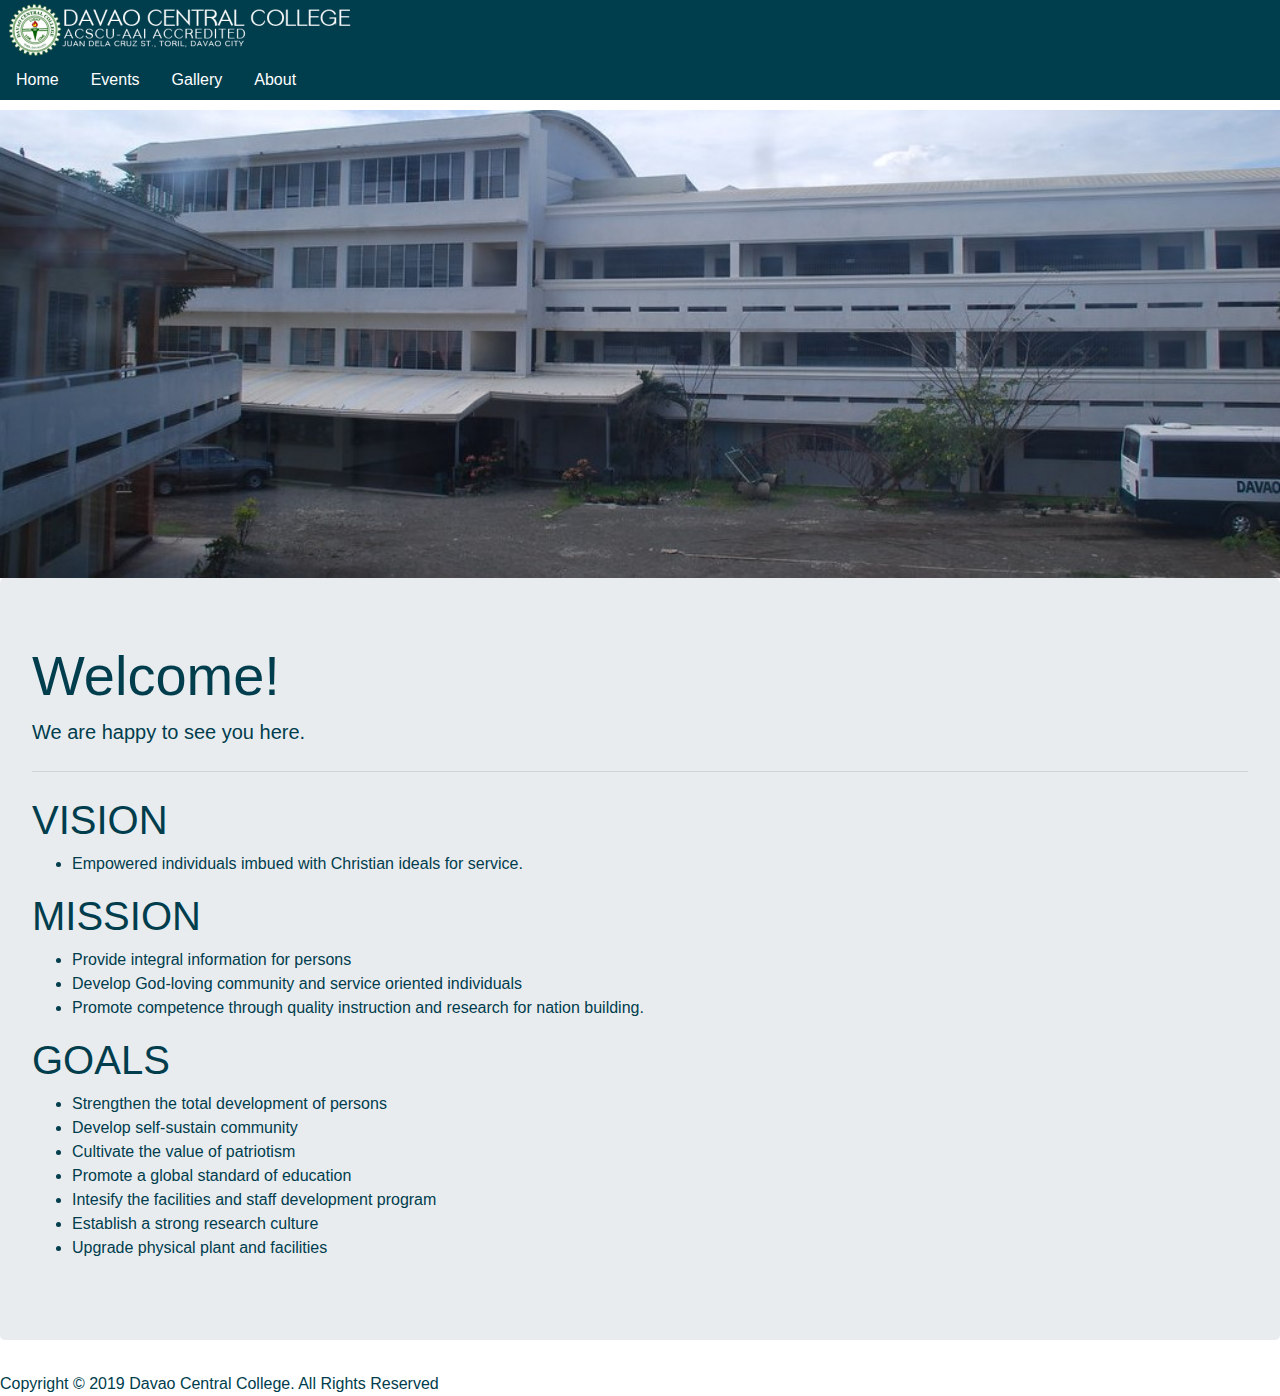
<file: index.html>
<!DOCTYPE html>
<html>

<head>
	<title>Davao Central College</title>
	<link rel="stylesheet" href="styles.css">
	<link rel="icon" href="favicon.ico" type="image/x-icon" />
	<link rel="stylesheet" href="https://cdnjs.cloudflare.com/ajax/libs/font-awesome/5.10.2/css/all.css"
		integrity="sha256-piqEf7Ap7CMps8krDQsSOTZgF+MU/0MPyPW2enj5I40=" crossorigin="anonymous" />
	<link rel="stylesheet" href="https://stackpath.bootstrapcdn.com/bootstrap/4.3.1/css/bootstrap.min.css"
		integrity="sha384-ggOyR0iXCbMQv3Xipma34MD+dH/1fQ784/j6cY/iJTQUOhcWr7x9JvoRxT2MZw1T" crossorigin="anonymous">
</head>

<body>
	<nav>
		<div class="nav-wrap body-wrap">
			<img src="images/cropped-header.png" class="nav-logo" />
			<ul class="nav-ul nav">
				<li class="nav-item">
					<a href="index.html" class="nav-link"><i class="fas fa-home"></i> Home</a>
				</li>
				<li class="nav-item">
					<a href="events.html" class="nav-link"><i class="fas fa-calendar-alt"></i> Events</a>
				</li>
				<li class="nav-item">
					<a href="gallery.html" class="nav-link"><i class="fas fa-photo-video"></i> Gallery</a>
				</li>
				<li class="nav-item">
					<a href="about.html" class="nav-link"><i class="fas fa-address-card"></i> About</a>
				</li>
			</ul>
		</div>
	</nav>
	<div class="body-content">
		<img src="images/dcc-cropped.jpg" width="100%" />
		<div class="jumbotron">
			<h1 class="display-4">Welcome!</h1>
			<p class="lead">We are happy to see you here.</p>
			<hr class="my-4">
			<h1>VISION</h1>
			<ul>
				<li>Empowered individuals imbued with Christian ideals for service.</li>
			</ul>
			<h1>MISSION</h1>
			<ul>
				<li>Provide integral information for persons</li>
				<li>Develop God-loving community and service oriented individuals </li>
				<li>Promote competence through quality instruction and research for nation building.</li>
			</ul>
			<h1>GOALS</h1>
			<ul>
				<li>Strengthen the total development of persons</li>
				<li>Develop self-sustain community </li>
				<li>Cultivate the value of patriotism </li>
				<li>Promote a global standard of education </li>
				<li>Intesify the facilities and staff development program </li>
				<li>Establish a strong research culture </li>
				<li>Upgrade physical plant and facilities </li>
			</ul>
		</div>
	</div>
	<footer>
		Copyright &copy; 2019 Davao Central College. All Rights Reserved
	</footer>
	</div>
	<script src="https://code.jquery.com/jquery-3.3.1.slim.min.js"
		integrity="sha384-q8i/X+965DzO0rT7abK41JStQIAqVgRVzpbzo5smXKp4YfRvH+8abtTE1Pi6jizo"
		crossorigin="anonymous"></script>
	<script src="https://cdnjs.cloudflare.com/ajax/libs/popper.js/1.14.7/umd/popper.min.js"
		integrity="sha384-UO2eT0CpHqdSJQ6hJty5KVphtPhzWj9WO1clHTMGa3JDZwrnQq4sF86dIHNDz0W1"
		crossorigin="anonymous"></script>
	<script src="https://stackpath.bootstrapcdn.com/bootstrap/4.3.1/js/bootstrap.min.js"
		integrity="sha384-JjSmVgyd0p3pXB1rRibZUAYoIIy6OrQ6VrjIEaFf/nJGzIxFDsf4x0xIM+B07jRM"
		crossorigin="anonymous"></script>
</body>

</html>
</file>
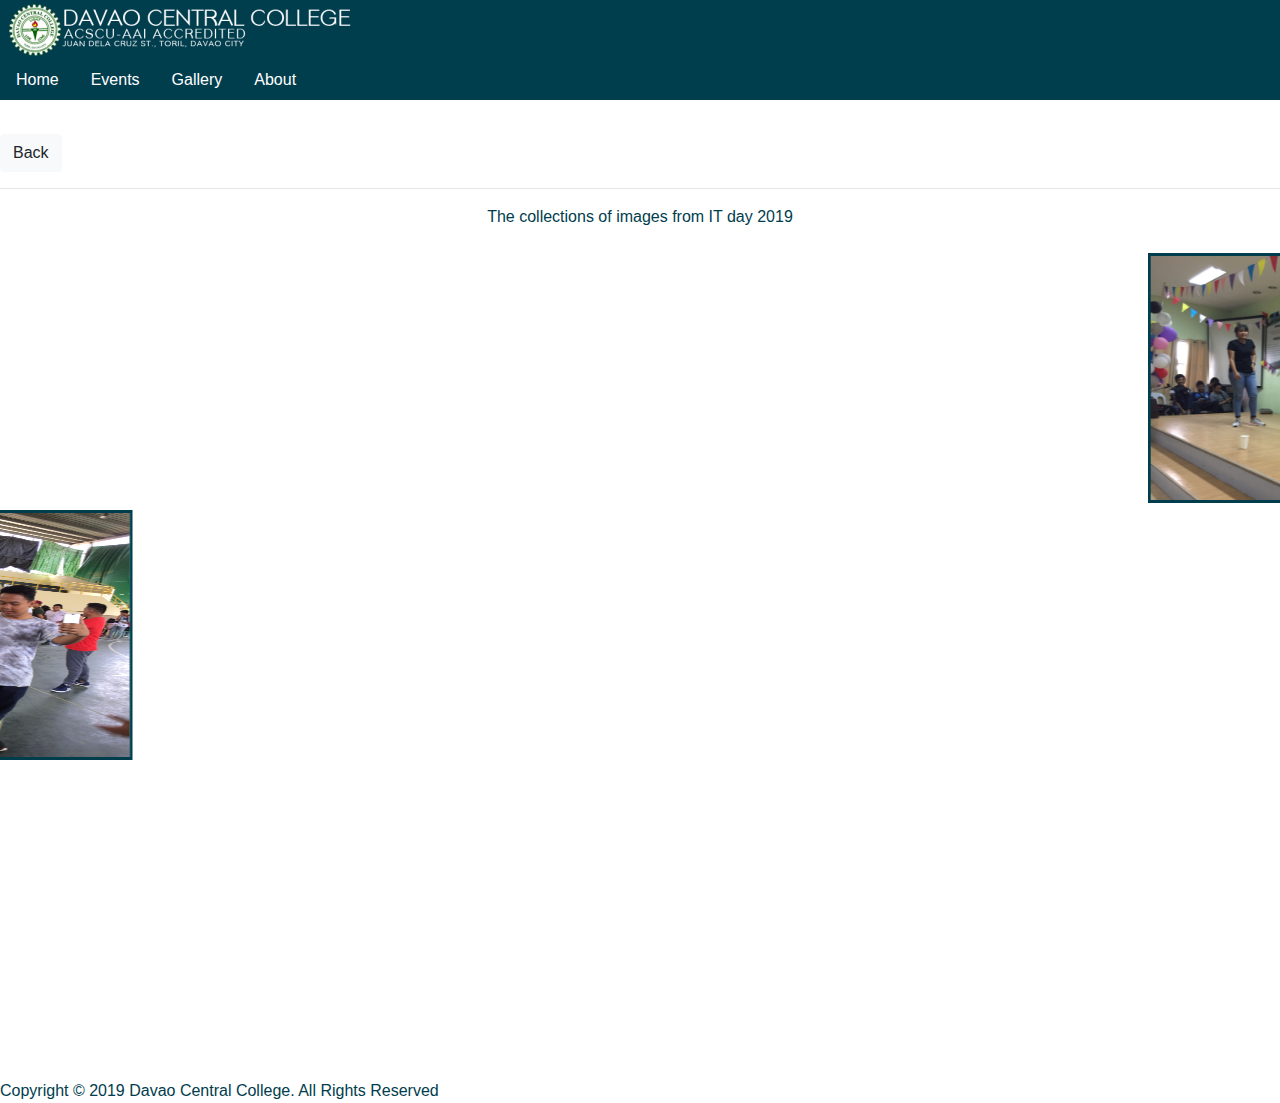
<file: events/it-day-2019/index.html>
<!DOCTYPE html>
<html>

<head>
	<title>IT DAY 2019 | Davao Central College</title>
	<link rel="stylesheet" href="../../styles.css">
	<link rel="icon" href="favicon.ico" type="image/x-icon" />
	<link rel="stylesheet" href="https://cdnjs.cloudflare.com/ajax/libs/font-awesome/5.10.2/css/all.css"
		integrity="sha256-piqEf7Ap7CMps8krDQsSOTZgF+MU/0MPyPW2enj5I40=" crossorigin="anonymous" />
	<link rel="stylesheet" href="https://stackpath.bootstrapcdn.com/bootstrap/4.3.1/css/bootstrap.min.css"
		integrity="sha384-ggOyR0iXCbMQv3Xipma34MD+dH/1fQ784/j6cY/iJTQUOhcWr7x9JvoRxT2MZw1T" crossorigin="anonymous">
</head>

<body>
	<nav>
		<div class="nav-wrap body-wrap">
			<img src="../../images/cropped-header.png" class="nav-logo" />
			<ul class="nav-ul nav">
				<li class="nav-item">
					<a href="../../index.html" class="nav-link"><i class="fas fa-home"></i> Home</a>
				</li>
				<li class="nav-item">
					<a href="../../events.html" class="nav-link"><i class="fas fa-calendar-alt"></i> Events</a>
				</li>
				<li class="nav-item">
					<a href="../../gallery.html" class="nav-link"><i class="fas fa-photo-video"></i> Gallery</a>
				</li>
				<li class="nav-item">
					<a href="../../about.html" class="nav-link"><i class="fas fa-address-card"></i> About</a>
				</li>
			</ul>
		</div>
	</nav>
	<br />
	<div class="body-content">
		<a href="../../events.html">
			<button type="button" class="btn btn-light">Back</button>
		</a>
		<hr>
		<div style="text-align:center">
			The collections of images from IT day 2019
			<br />
			<br />
			<marquee scrollamount="15">
				<img src="a.jpg" alt="img" class="img-wrapper" />
				<img src="b.jpg" alt="img" class="img-wrapper" />
				<img src="c.jpg" alt="img" class="img-wrapper" />
				<img src="d.jpg" alt="img" class="img-wrapper" />
				<img src="e.jpg" alt="img" class="img-wrapper" />
			</marquee>
			<marquee direction="right" scrollamount="15">
				<img src="f.jpg" alt="img" class="img-wrapper" />
				<img src="g.jpg" alt="img" class="img-wrapper" />
				<img src="h.jpg" alt="img" class="img-wrapper" />
				<img src="i.jpg" alt="img" class="img-wrapper" />
				<img src="j.jpg" alt="img" class="img-wrapper" />
			</marquee>
		</div>
		<br />
		<br />
		<br />
		<br />
		<br />
		<br />
		<br />
		<br />
		<br />
		<br />
		<br />
		<br />
		<br />
	</div>
	<footer>
		Copyright &copy; 2019 Davao Central College. All Rights Reserved
	</footer>
	</div>
	<script src="https://code.jquery.com/jquery-3.3.1.slim.min.js"
		integrity="sha384-q8i/X+965DzO0rT7abK41JStQIAqVgRVzpbzo5smXKp4YfRvH+8abtTE1Pi6jizo"
		crossorigin="anonymous"></script>
	<script src="https://cdnjs.cloudflare.com/ajax/libs/popper.js/1.14.7/umd/popper.min.js"
		integrity="sha384-UO2eT0CpHqdSJQ6hJty5KVphtPhzWj9WO1clHTMGa3JDZwrnQq4sF86dIHNDz0W1"
		crossorigin="anonymous"></script>
	<script src="https://stackpath.bootstrapcdn.com/bootstrap/4.3.1/js/bootstrap.min.js"
		integrity="sha384-JjSmVgyd0p3pXB1rRibZUAYoIIy6OrQ6VrjIEaFf/nJGzIxFDsf4x0xIM+B07jRM"
		crossorigin="anonymous"></script>
</body>

</html>
</file>
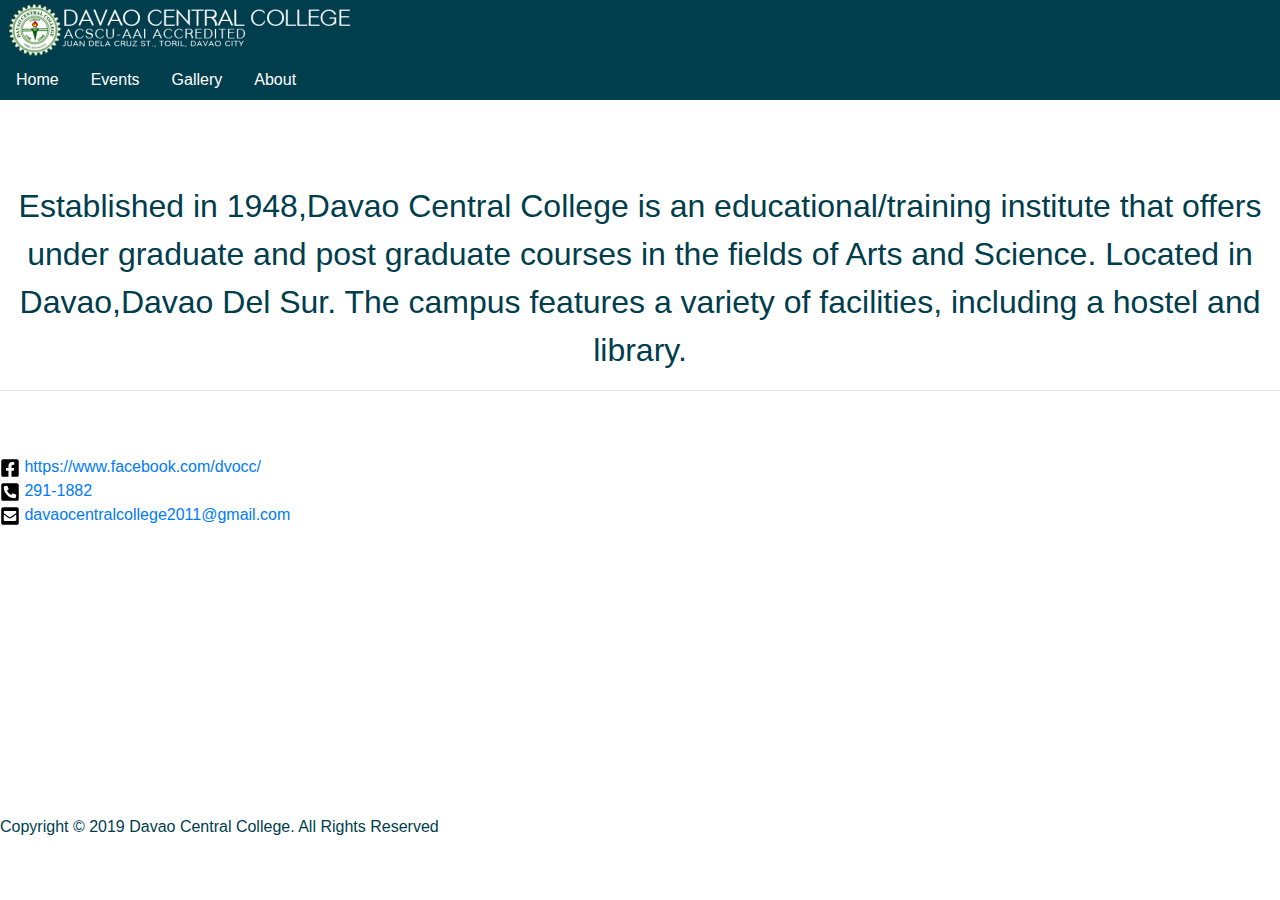
<file: about.html>
<!DOCTYPE html>
<html>

<head>
	<title>About | Davao Central College</title>
	<link rel="stylesheet" href="styles.css">
	<link rel="icon" href="favicon.ico" type="image/x-icon" />
	<link rel="stylesheet" href="https://cdnjs.cloudflare.com/ajax/libs/font-awesome/5.10.2/css/all.css"
		integrity="sha256-piqEf7Ap7CMps8krDQsSOTZgF+MU/0MPyPW2enj5I40=" crossorigin="anonymous" />
	<link rel="stylesheet" href="https://stackpath.bootstrapcdn.com/bootstrap/4.3.1/css/bootstrap.min.css"
		integrity="sha384-ggOyR0iXCbMQv3Xipma34MD+dH/1fQ784/j6cY/iJTQUOhcWr7x9JvoRxT2MZw1T" crossorigin="anonymous">
</head>

<body>
	<nav>
		<div class="nav-wrap body-wrap">
			<img src="images/cropped-header.png" class="nav-logo" />
			<ul class="nav-ul nav">
				<li class="nav-item">
					<a href="index.html" class="nav-link"><i class="fas fa-home"></i> Home</a>
				</li>
				<li class="nav-item">
					<a href="events.html" class="nav-link"><i class="fas fa-calendar-alt"></i> Events</a>
				</li>
				<li class="nav-item">
					<a href="gallery.html" class="nav-link"><i class="fas fa-photo-video"></i> Gallery</a>
				</li>
				<li class="nav-item">
					<a href="about.html" class="nav-link"><i class="fas fa-address-card"></i> About</a>
				</li>
			</ul>
		</div>
	</nav>
	<br />
	<br />
	<br />
	<div class="body-content">
		<p style="font-size:2em" align="center">Established in 1948,Davao Central College is an educational/training
			institute that offers under graduate and post graduate courses in the fields of Arts and Science.
			Located in Davao,Davao Del Sur. The campus features a variety of facilities, including a hostel and
			library.</p>
		<hr>
		<br />
		<br />
		<img src="svg/fb.svg" width="20px" height="20px" />
		<a href="https://www.facebook.com/dvocc/" target="_blank">
			https://www.facebook.com/dvocc/
		</a>
		<br />
		<img src="svg/phone.svg" width="20px" height="20px" />
		<a href="tel:2911882">
			291-1882
		</a>
		<br />
		<img src="svg/mail.svg" width="20px" height="20px" />
		<a href="mailto:davaocentralcollege2011@gmail.com">
			davaocentralcollege2011@gmail.com
		</a>
		<br />
		<br />
		<br />
		<br />
		<br />
		<br />
		<br />
		<br />
		<br />
		<br />
		<br />
		<br />
		<br />
	</div>
	<footer>
		Copyright &copy; 2019 Davao Central College. All Rights Reserved
	</footer>
	</div>
	<script src="https://code.jquery.com/jquery-3.3.1.slim.min.js"
		integrity="sha384-q8i/X+965DzO0rT7abK41JStQIAqVgRVzpbzo5smXKp4YfRvH+8abtTE1Pi6jizo"
		crossorigin="anonymous"></script>
	<script src="https://cdnjs.cloudflare.com/ajax/libs/popper.js/1.14.7/umd/popper.min.js"
		integrity="sha384-UO2eT0CpHqdSJQ6hJty5KVphtPhzWj9WO1clHTMGa3JDZwrnQq4sF86dIHNDz0W1"
		crossorigin="anonymous"></script>
	<script src="https://stackpath.bootstrapcdn.com/bootstrap/4.3.1/js/bootstrap.min.js"
		integrity="sha384-JjSmVgyd0p3pXB1rRibZUAYoIIy6OrQ6VrjIEaFf/nJGzIxFDsf4x0xIM+B07jRM"
		crossorigin="anonymous"></script>
</body>

</html>
</file>
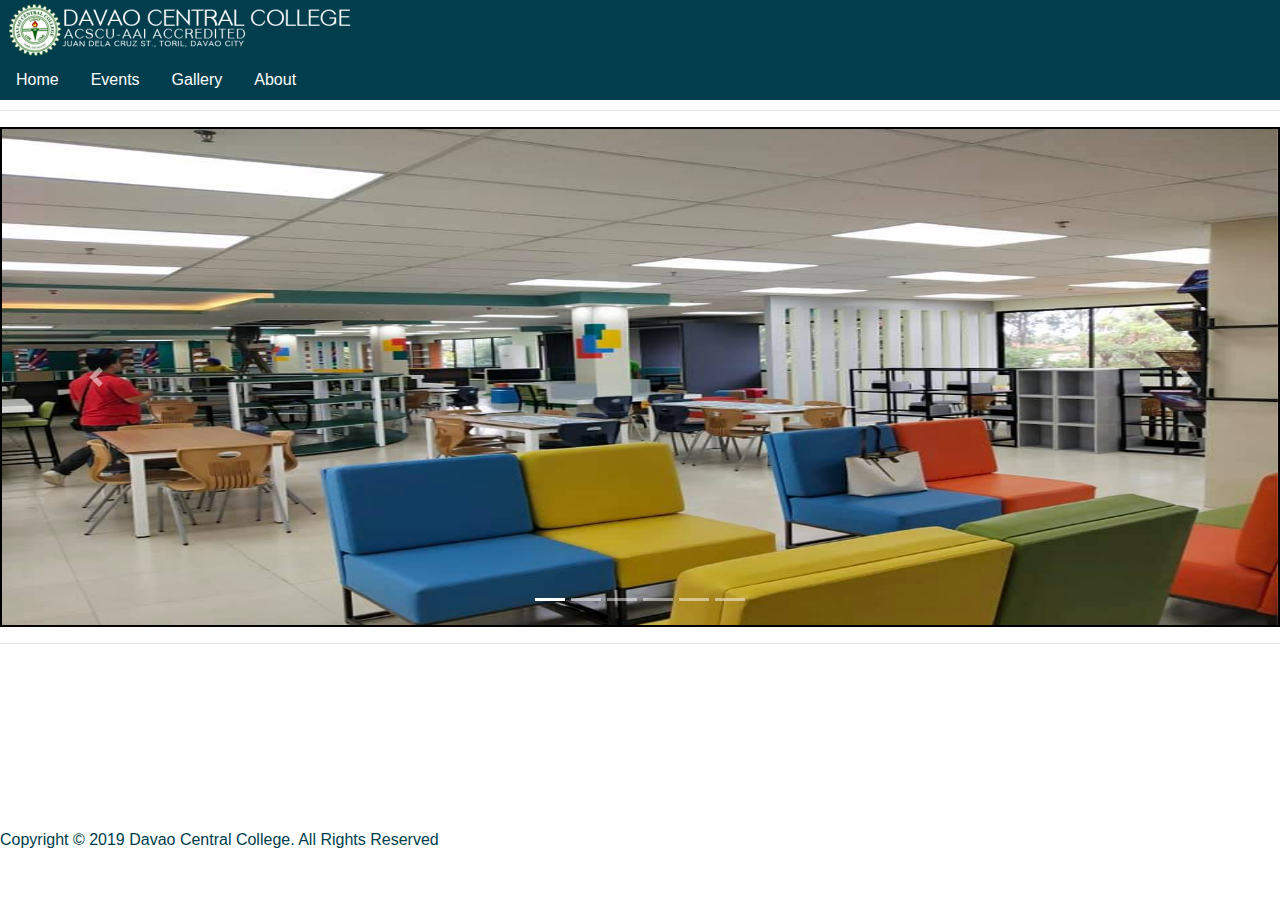
<file: gallery.html>
<!DOCTYPE html>
<html>

<head>
	<title>Gallery | Davao Central College</title>
	<link rel="stylesheet" href="styles.css" />
	<link rel="icon" href="favicon.ico" type="image/x-icon" />
	<link rel="stylesheet" href="https://cdnjs.cloudflare.com/ajax/libs/font-awesome/5.10.2/css/all.css"
		integrity="sha256-piqEf7Ap7CMps8krDQsSOTZgF+MU/0MPyPW2enj5I40=" crossorigin="anonymous" />
	<link rel="stylesheet" href="https://stackpath.bootstrapcdn.com/bootstrap/4.3.1/css/bootstrap.min.css"
		integrity="sha384-ggOyR0iXCbMQv3Xipma34MD+dH/1fQ784/j6cY/iJTQUOhcWr7x9JvoRxT2MZw1T" crossorigin="anonymous">
</head>

<body>
	<nav>
		<div class="nav-wrap body-wrap">
			<img src="images/cropped-header.png" class="nav-logo" />
			<ul class="nav-ul nav">
				<li class="nav-item">
					<a href="index.html" class="nav-link"><i class="fas fa-home"></i> Home</a>
				</li>
				<li class="nav-item">
					<a href="events.html" class="nav-link"><i class="fas fa-calendar-alt"></i> Events</a>
				</li>
				<li class="nav-item">
					<a href="gallery.html" class="nav-link"><i class="fas fa-photo-video"></i> Gallery</a>
				</li>
				<li class="nav-item">
					<a href="about.html" class="nav-link"><i class="fas fa-address-card"></i> About</a>
				</li>
			</ul>
		</div>
	</nav>
	<div class="body-content" style="text-align:center ">
		<hr />
		<div id="carouselExampleIndicators" class="carousel slide" data-ride="carousel">
			<ol class="carousel-indicators">
				<li data-target="#carouselExampleIndicators" data-slide-to="0" class="active"></li>
				<li data-target="#carouselExampleIndicators" data-slide-to="1"></li>
				<li data-target="#carouselExampleIndicators" data-slide-to="2"></li>
				<li data-target="#carouselExampleIndicators" data-slide-to="3"></li>
				<li data-target="#carouselExampleIndicators" data-slide-to="4"></li>
				<li data-target="#carouselExampleIndicators" data-slide-to="5"></li>
			</ol>
			<div class="carousel-inner" style="height:500px;border:2px solid black">
				<div class="carousel-item active">
					<img src="images/a.jpg" style="height:500px" class="d-block w-100" alt="...">
				</div>
				<div class="carousel-item">
					<img src="images/b.jpg" style="height:500px" class="d-block w-100" alt="...">
				</div>
				<div class="carousel-item">
					<img src="images/c.jpg" style="height:500px" class="d-block w-100" alt="...">
				</div>
				<div class="carousel-item">
					<img src="images/c.jpg" style="height:500px" class="d-block w-100" alt="...">
				</div>
				<div class="carousel-item">
					<img src="images/c.jpg" style="height:500px" class="d-block w-100" alt="...">
				</div>
				<div class="carousel-item">
					<img src="images/c.jpg" style="height:500px" class="d-block w-100" alt="...">
				</div>

			</div>
			<a class="carousel-control-prev" href="#carouselExampleIndicators" role="button" data-slide="prev">
				<span class="carousel-control-prev-icon" aria-hidden="true"></span>
				<span class="sr-only">Previous</span>
			</a>
			<a class="carousel-control-next" href="#carouselExampleIndicators" role="button" data-slide="next">
				<span class="carousel-control-next-icon" aria-hidden="true"></span>
				<span class="sr-only">Next</span>
			</a>
		</div>
		<hr />
		<br />
		<br />
		<br />
		<br />
		<br />
		<br />
		<br />
	</div>
	<footer>
		Copyright &copy; 2019 Davao Central College. All Rights Reserved
	</footer>
	</div>
	<script src="https://code.jquery.com/jquery-3.3.1.slim.min.js"
		integrity="sha384-q8i/X+965DzO0rT7abK41JStQIAqVgRVzpbzo5smXKp4YfRvH+8abtTE1Pi6jizo"
		crossorigin="anonymous"></script>
	<script src="https://cdnjs.cloudflare.com/ajax/libs/popper.js/1.14.7/umd/popper.min.js"
		integrity="sha384-UO2eT0CpHqdSJQ6hJty5KVphtPhzWj9WO1clHTMGa3JDZwrnQq4sF86dIHNDz0W1"
		crossorigin="anonymous"></script>
	<script src="https://stackpath.bootstrapcdn.com/bootstrap/4.3.1/js/bootstrap.min.js"
		integrity="sha384-JjSmVgyd0p3pXB1rRibZUAYoIIy6OrQ6VrjIEaFf/nJGzIxFDsf4x0xIM+B07jRM"
		crossorigin="anonymous"></script>

</body>

</html>
</file>
<file: styles.css>
/* body */
body {
  /* background-color: #003d4d !important; */
  font-family: Verdana;
}

footer {
  color: #003d4d;
}

.body-wrap {
  color: white;
}

.body-content {
  position: relative;
  background-color: white;
  color: #003d4d;
  margin-top: 110px;
}

/* navigation */
/* .nav-ul {
  list-style-type: none;
}

.nav-li {
  float: left;
  padding: 16px;
} */

.nav-link {
  color: white;
  text-decoration: none;
}

.nav-link:hover {
  color: white;
}

.nav-wrap {
  overflow: hidden;
  z-index: 1;
  position: fixed;
  background-color: #003d4d;
  top: 0;
  width: 100%;
}

.nav-logo {
  height: 60px;
}
/* others */

.img-wrapper {
  width: 350px;
  height: 250px;
  border: 3px solid #003d4d;
}
</file>
